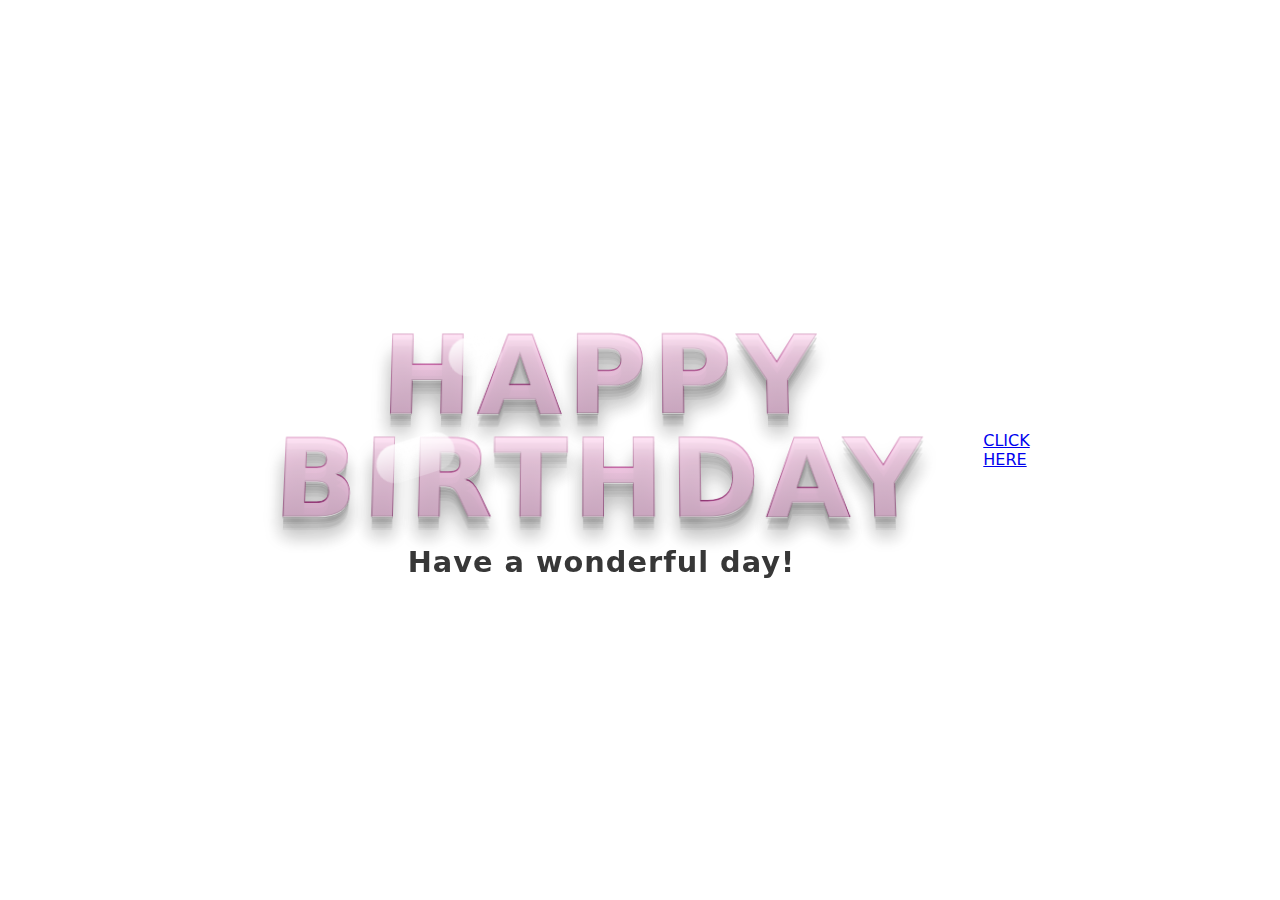
<file: happy birthday.html>
<!doctype html>
<html lang="en">
<head>
  <meta charset="utf-8" />
  <meta name="viewport" content="width=device-width,initial-scale=1" />
  <title>3D Balloon Text — Happy Birthday</title>
  <style>
    :root{n
      --bg:#f6f5f4;
      --balloon:#a0207a; /* change to any color */
    }

    html,body
    {
      height:100%;
      margin:0;
      font-family: "Segoe UI", Roboto, system-ui, Arial, sans-serif;
      background: linear-gradient(180deg, #fbfbfb 0%, var(--bg) 100%);
      display:flex;
      align-items:center;
      justify-content:center;
      overflow:hidden;
    }

    .stage{
      text-align:center;
      padding:40px;
      width:100%;
    }

    .line{
      display:block;
      margin: 6px 0;
      transform: perspective(800px) rotateX(6deg);
    }

    .balloon-text{
      display:inline-block;
      font-weight:900;
      letter-spacing: 6px;
      font-size: 12vmin; /* responsive size */
      line-height:0.9;
      color: white;
      position:relative;
      padding: 0 6px;
      -webkit-text-stroke: 1px rgba(0,0,0,0.12);
      text-transform: uppercase;
      /* glossy gradient fill */
      background: linear-gradient(180deg,
                rgba(255,255,255,0.95) 0%,
                rgba(255,255,255,0.35) 10%,
                rgba(255,255,255,0.06) 30%,
                rgba(0,0,0,0.12) 100%),
              linear-gradient(180deg, #ff9ad9 0%, var(--balloon) 100%);
      -webkit-background-clip: text;
      background-clip: text;
      color: transparent;
      /* depth shadows (layered) to simulate thickness) */
      text-shadow:
        0 1px 0 rgba(255,255,255,0.6),
        0 6px 0 rgba(0,0,0,0.06),
        0 12px 0 rgba(0,0,0,0.05),
        0 18px 20px rgba(0,0,0,0.18);
      /* make letters look inflated by using an inner glow with pseudo */
    }

    /* pseudo-element for extra glossy highlight and rim */
    .balloon-text::before{
      content: attr(data-text);
      position:absolute;
      left:0;
      top:0;
      width:100%;
      height:100%;
      z-index:-1;
      transform: translateY(3px) scaleY(0.98);
      filter: blur(.6px);
      opacity:0.9;
      /* subtle darker rim */
      background: linear-gradient(180deg, rgba(0,0,0,0.06), rgba(0,0,0,0.14));
      -webkit-background-clip: text;
      background-clip: text;
      color: transparent;
    }

    /* small shiny streak using another pseudo-element */
    .balloon-text::after{
      content: "";
      position:absolute;
      left:16%;
      top:8%;
      width:12%;
      height:40%;
      border-radius:30px;
      background: linear-gradient(180deg, rgba(255,255,255,0.95), rgba(255,255,255,0.25));
      transform: rotate(-18deg);
      mix-blend-mode: screen;
      opacity:0.9;
      pointer-events:none;
      filter: blur(0.3px);
    }

    /* confetti container */
    .confetti {
      position: fixed;
      left:0; right:0; top:0; bottom:0;
      pointer-events:none;
      overflow:visible;
      z-index: 5;
    }

    .confetti-piece{
      position:absolute;
      width:10px;
      height:10px;
      border-radius:50%;
      opacity:0.95;
      will-change: transform;
      animation: fall linear forwards;
    }

    @keyframes fall {
      to {
        transform: translateY(110vh) rotate(720deg);
        opacity: 0.9;
      }
    }

    /* small caption */
    .caption{
      margin-top:18px;
      font-size: 3.2vmin;
      color: #222;
      opacity:0.9;
      font-weight:600;
      letter-spacing:1px;
    }

    @media (max-width:600px){
      .balloon-text { font-size:18vmin; letter-spacing:4px; }
      .caption{ font-size:4vmin; }
    }
  </style>
</head>
<body>
    
  <div class="stage">
    <div class="line">
      <span class="balloon-text" data-text="HAPPY">HAPPY</span>
    </div>
    <div class="line">
      <span class="balloon-text" data-text="BIRTHDAY">BIRTHDAY</span>
    </div>
    <div class="caption">Have a wonderful day!</div>
  </div>

  <div class="confetti" id="confetti"></div>
   <p><a href="LINK.html">CLICK HERE</a></p>

  <script>
    // small confetti generator (vanilla JS)
    const confettiRoot = document.getElementById('confetti');
    const colors = ['#f94144','#f3722c','#f9844a','#f9c74f','#90be6d','#43aa8b','#577590','#9b5de5','#ff006e'];

    function spawnConfettiPiece(){
      const el = document.createElement('div');
      el.className = 'confetti-piece';
      const size = Math.random()*12 + 6;
      el.style.width = size + 'px';
      el.style.height = size + 'px';
      el.style.left = (Math.random()*110 - 5) + 'vw';
      el.style.top = (-10 + Math.random()*10) + 'vh';
      el.style.background = colors[Math.floor(Math.random()*colors.length)];
      const dur = Math.random()*2 + 3.5; // 3.5s - 5.5s
      el.style.animationDuration = dur + 's';
      el.style.transform = rotate(${Math.random()*360}deg);
      el.style.opacity = (0.85 + Math.random()*0.15);
      confettiRoot.appendChild(el);
      // remove after animation
      setTimeout(()=> el.remove(), (dur+0.2)*1000);
    }

    // spawn many confetti in bursts
    function confettiBurst(count=40){
      for(let i=0;i<count;i++){
        setTimeout(spawnConfettiPiece, i*40 + Math.random()*200);
      }
    }

    // regular gentle bursts
    confettiBurst(60);
    setInterval(()=> confettiBurst(28), 3500);

    // optional: click to burst more
    document.addEventListener('click',()=> confettiBurst(40));
  </script>
</body>
</html>
</file>
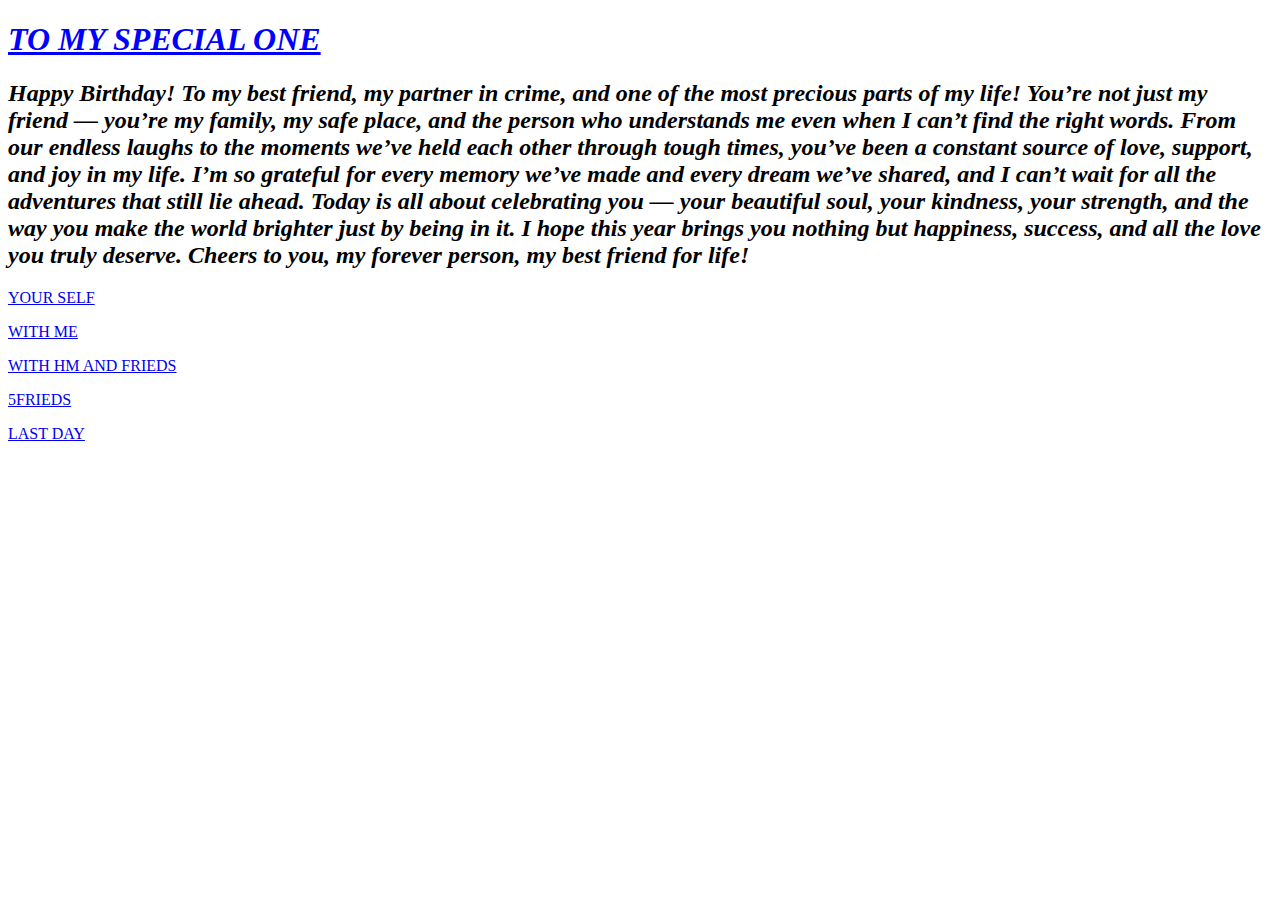
<file: LINK.html>
<!DOCTYPE html>
<html>
<body>

<FONT COLOR=" BLUE"> <h1><I> <U>TO MY SPECIAL ONE </I></U><!DOCTYPE html></h1></FONT>
<H2><I> Happy Birthday!
To my best friend, my partner in crime, and one of the most precious parts of my life! You’re not just my friend — you’re my family, my safe place, and the person who understands me even when I can’t find the right words.

From our endless laughs to the moments we’ve held each other through tough times, you’ve been a constant source of love, support, and joy in my life. I’m so grateful for every memory we’ve made and every dream we’ve shared, and I can’t wait for all the adventures that still lie ahead.

Today is all about celebrating you — your beautiful soul, your kindness, your strength, and the way you make the world brighter just by being in it. I hope this year brings you nothing but happiness, success, and all the love you truly deserve.

Cheers to you, my forever person, my best friend for life!</I></H2>
  
<p><a href="2222.html">YOUR SELF</a></p> 
<p><a href="Untitled-14.html"> WITH ME </a></p>
<P> <a href="15.html">WITH HM AND FRIEDS </a></p>
<p><a href="Untitled-13.html">5FRIEDS </a></p>
<p><a href="Untitled-16.html">LAST DAY </a></p>
</body>
</html>
</file>
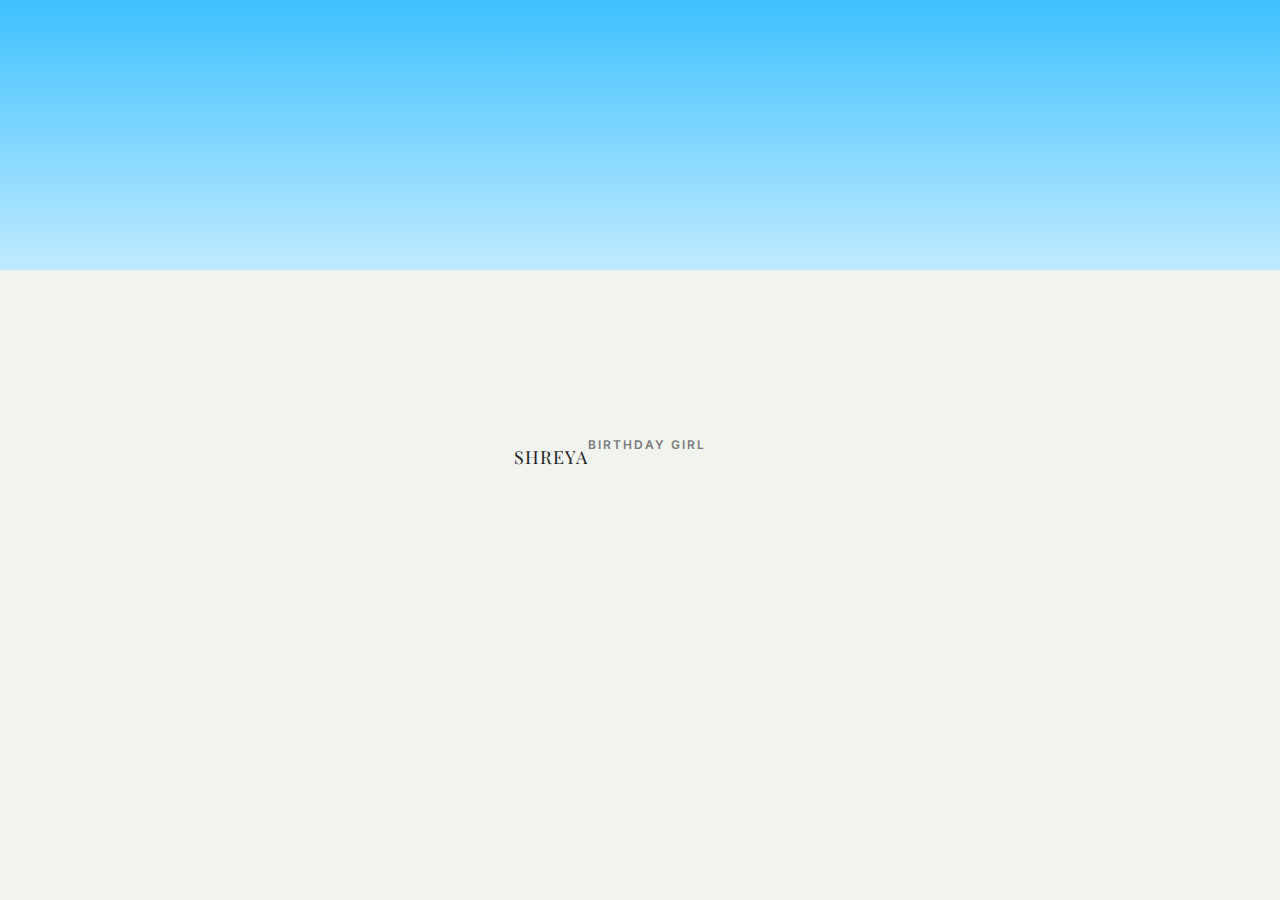
<file: suparna06.html>
<!doctype html>
<html lang="en">
<head>
  <meta charset="utf-8" />
  <meta name="viewport" content="width=device-width,initial-scale=1" />
  <title>Profile Card — Shreya</title>

  <!-- Google Font -->
  <link href="https://fonts.googleapis.com/css2?family=Playfair+Display:wght@600&family=Inter:wght@300;400;600&display=swap" rel="stylesheet">

  <style>
    :root{
      --bg-top: #3ec1ff;
      --bg-bottom: #f1f3ef;
      --card-bg: rgba(255,255,255,0.95);
      --accent: #2c9fbf;
      --muted: #7a7a7a;
      --shadow: 0 10px 30px rgba(20,40,60,0.12);
    }

    *{box-sizing:border-box}
    html,body{height:100%}
    body{
      margin:0;
      font-family: "Inter", system-ui, -apple-system, "Segoe UI", Roboto, "Helvetica Neue", Arial;
      background: linear-gradient(180deg, var(--bg-top) 0%, #bfeaff 30%, var(--bg-bottom) 30%);
      display:flex;
      align-items:center;
      justify-content:center;
      padding:40px;
    }

    .card-wrap{
      width: 320px;
      max-width: 92vw;
      margin:auto;
      transform: translateY(0);
    }

    .profile-card{
      background: var(--card-bg);
      border-radius: 8px;
      box-shadow: var(--shadow);
      overflow: visible;
      text-align:center;
      padding: 72px 26px 24px; /* space for avatar area */
      position: relative;
    }

    /* top colored panel that blends with background */
    .panel{
      position:absolute;
      left:50%;
      top:-26px;
      transform:translateX(-50%);
      width: 160px;
      height: 100px;
      border-radius: 8px;
      background: linear-gradient(180deg, rgba(255,255,255,0.06), rgba(255,255,255,0));
      filter: drop-shadow(0 6px 14px rgba(30,70,100,0.08));
      z-index:0;
    }

    /* avatar placeholder circle overlapping top of card */
    .avatar{
      width: 110px;
      height: 110px;
      border-radius: 50%;
      background: linear-gradient(135deg,#e6f9ff, #bfefff);
      border: 6px solid rgba(255,255,255,0.9);
      position:absolute;
      left:50%;
      top:-60px;
      transform:translateX(-50%);
      z-index:2;
      display:flex;
      align-items:center;
      justify-content:center;
      font-size:34px;
      color:var(--accent);
      box-shadow:0 6px 18px rgba(30,60,90,0.12);
    }

    .name{
      font-family: "Playfair Display", serif;
      margin-top: 14px;
      font-size: 18px;
      letter-spacing: 1px;
      color: #222;
    }
    .role{
      margin:6px 0 18px;
      font-size:12px;
      color:var(--muted);
      text-transform:uppercase;
      letter-spacing: 2px;
      font-weight:600;
    }

    .socials{
      display:flex;
      gap:12px;
      justify-content:center;
      margin-top:8px;
    }

    .socials a{
      width:40px;
      height:40px;
      border-radius:50%;
      display:inline-flex;
      align-items:center;
      justify-content:center;
      text-decoration:none;
      background:rgba(0,0,0,0.04);
      transition: transform .18s ease, background .18s ease;
      color:#480884;
    }

    .socials a:hover{
      transform:translateY(-4px);
      background: rgba(2, 21, 27, 0.12);
      color: var(--accent);
    }

    /* subtle divider and card footer spacing */
    .divider{
      height:1px;
      background: linear-gradient(90deg, rgba(0,0,0,0.03), rgba(0,0,0,0.015));
      margin:18px 30px 12px;
      border-radius:1px;
    }

    /* Responsive small screens */
    @media (max-width:420px){
      .panel{ width:140px; height:90px; top:-22px }
      .avatar{ width:96px; height:96px; top:-48px }
      .card-wrap{ padding:0 6px }
    }
  </style>
</head>
<body>

  

      <div class="name">SHREYA</div>
      <div class="role">BIRTHDAY GIRL</div>

      <div class="divider" aria-hidden="true"></div>

      <div class="socials" aria-label="Social links">
      

        

      

       
        </a>
      </div>
    </div>
  </div>

</body>
</html>
</file>
